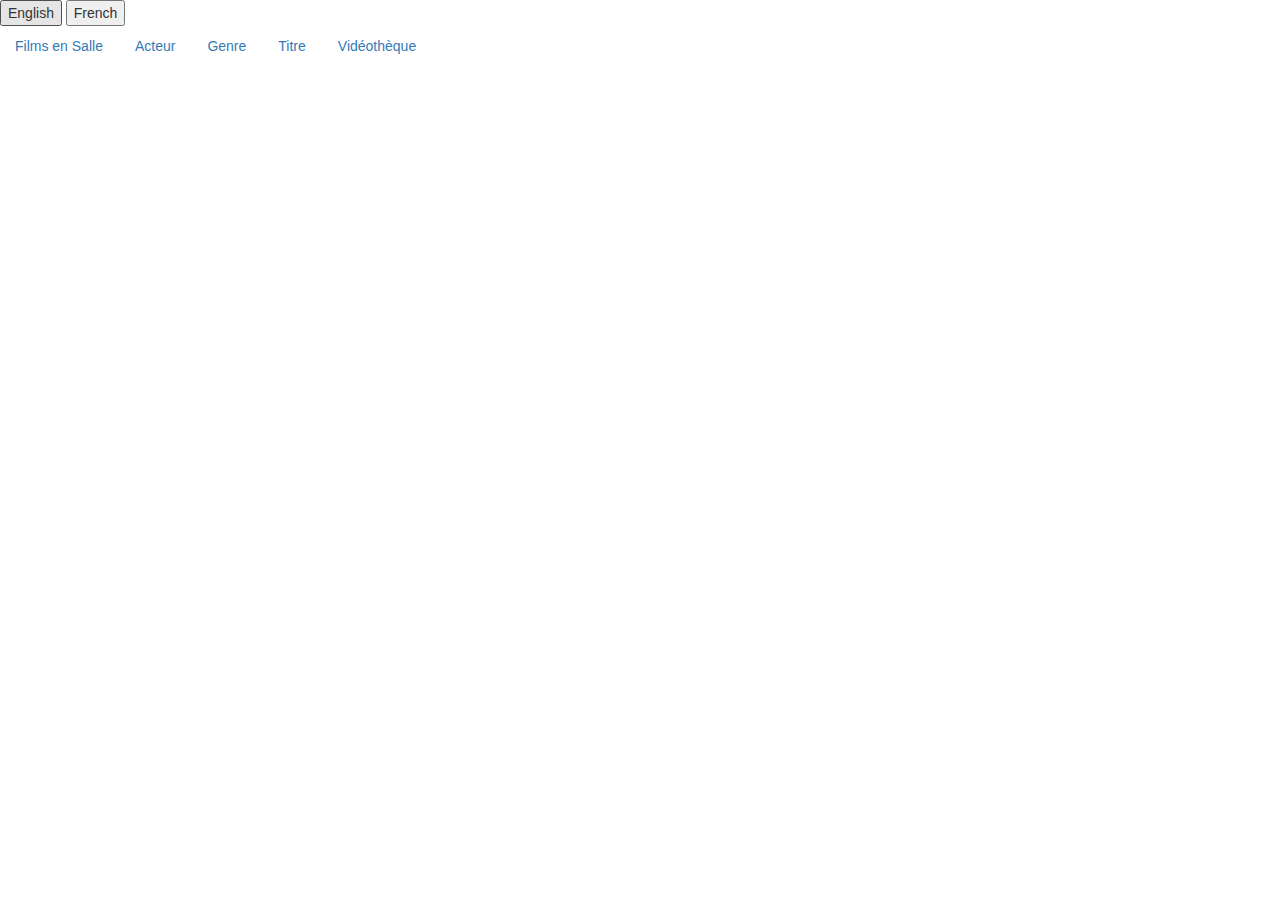
<file: src/main/webapp/index.html>
<!DOCTYPE html>
	<html ng-app="movie">
		<head>
			<meta charset="UTF-8" />
			<meta name="viewport" content="width=device-width, initial-scale=1, maximum-scale=1, user-scalable=no" />
			<title>The Movie DB API</title>
			<link rel="stylesheet" type="text/css" href="css/bootstrap.min.css" />
			<link rel="stylesheet" type="text/css" href="css/font-awesome.min.css" />
			<link rel="stylesheet" type="text/css" href="css/forms.css" />
			<!-- favicon -->
			<link rel="apple-touch-icon" sizes="57x57" href="image/apple-icon-57x57.png">
			<link rel="apple-touch-icon" sizes="60x60" href="image/apple-icon-60x60.png">
			<link rel="apple-touch-icon" sizes="72x72" href="image/apple-icon-72x72.png">
			<link rel="apple-touch-icon" sizes="76x76" href="image/apple-icon-76x76.png">
			<link rel="apple-touch-icon" sizes="114x114" href="image/apple-icon-114x114.png">
			<link rel="apple-touch-icon" sizes="120x120" href="image/apple-icon-120x120.png">
			<link rel="apple-touch-icon" sizes="144x144" href="image/apple-icon-144x144.png">
			<link rel="apple-touch-icon" sizes="152x152" href="image/apple-icon-152x152.png">
			<link rel="apple-touch-icon" sizes="180x180" href="image/apple-icon-180x180.png">
			<link rel="icon" type="image/png" sizes="192x192"  href="image/android-icon-192x192.png">
			<link rel="icon" type="image/png" sizes="32x32" href="image/favicon-32x32.png">
			<link rel="icon" type="image/png" sizes="96x96" href="image/favicon-96x96.png">
			<link rel="icon" type="image/png" sizes="16x16" href="image/favicon-16x16.png">
			<link rel="manifest" href="image/manifest.json"> 
			<meta name="msapplication-TileColor" content="#ffffff">
			<meta name="msapplication-TileImage" content="image/ms-icon-144x144.png">
			<meta name="theme-color" content="#ffffff">
			<!-- favicon -->
			<script type="text/javascript" src="js/angular.min.js"></script>
			<script type="text/javascript" src="js/angular-translate.min.js"></script>
			<script type="text/javascript" src="js/angular-translate-loader-static-files.min.js"></script>
			<script type="text/javascript" src="js/config.js" charset="utf-8"></script>
			<script type="text/javascript" src="js/controllers/searchCtrl.js"	charset="utf-8"></script>
			<script type="text/javascript" src="js/controllers/now.js"	charset="utf-8"></script>
			<script type="text/javascript" src="js/controllers/actor.js"	charset="utf-8"></script>
			<script type="text/javascript" src="js/controllers/genre.js"	charset="utf-8"></script>
			<script type="text/javascript" src="js/controllers/title.js"	charset="utf-8"></script>
			<script type="text/javascript" src="js/controllers/videotheque.js"	charset="utf-8"></script>
			<script type="text/javascript" src="js/app.js" charset="utf-8"></script>
			
		</head>
		<body>
				<div ng-controller="TranslateController as translateCtrl">
					<button ng-click="translateCtrl.changeLanguage('en')" translate="BUTTON_EN"></button>
					<button ng-click="translateCtrl.changeLanguage('fr')" translate="BUTTON_FR"></button>
				</div>
			
				<section ng-controller="PanelController as panel">
					<ul class="nav nav-pills">
						<li ng-class="{active:panel.isSet('now')}"><a href ng-click="panel.setTab('now')">Films en Salle</a></li>
						<li ng-class="{active:panel.isSet('actor')}"><a href ng-click="panel.setTab('actor')">Acteur</a></li>
						<li ng-class="{active:panel.isSet('genre')}"><a href ng-click="panel.setTab('genre')">Genre</a></li>
						<li ng-class="{active:panel.isSet('title')}"><a href ng-click="panel.setTab('title')">Titre</a></li>
						<li ng-class="{active:panel.isSet('videotheque')}"><a href ng-click="panel.setTab('videotheque')">Vidéothèque</a></li>
					</ul>
			
					<now-playing ng-show="panel.isSet('now')"></now-playing>
					<actor ng-show="panel.isSet('actor')"> </actor>
					<genre ng-show="panel.isSet('genre')"> </genre>
					<title-movie ng-show="panel.isSet('title')"> </title-movie>
					<videotheque ng-show="panel.isSet('videotheque')"> </videotheque>
		
				</section>
				
		</body>
	</html>
</file>
<file: src/main/webapp/css/forms.css>
.ng-invalid.ng-dirty{
  border-color: red;
}

.ng-valid.ng-dirty{
  border-color: green;
}

#ng-src{
	height:0.5%;
	width:0.5%;
}
</file>
